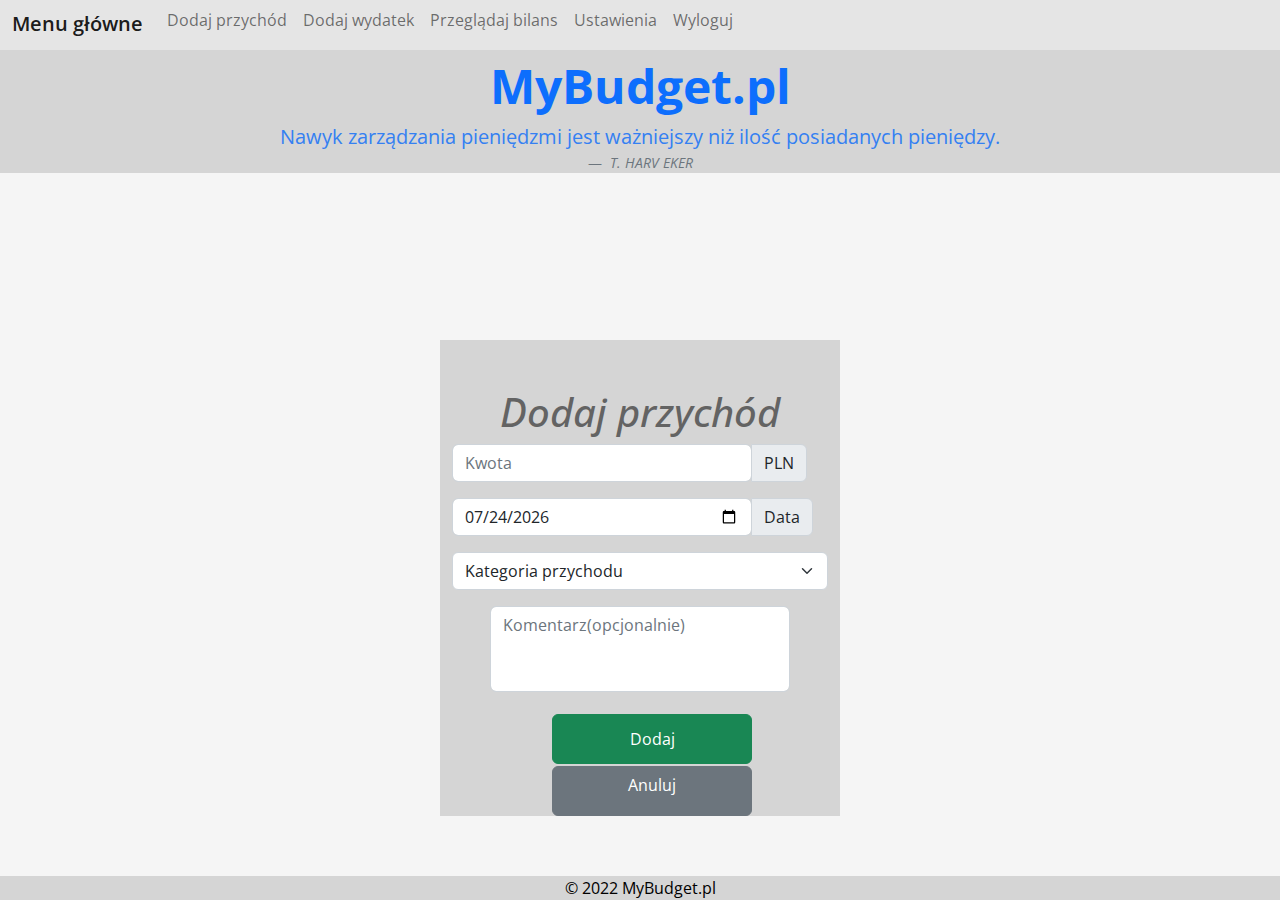
<file: add-income.html>
<!DOCTYPE HTML>
<html lang="pl">

<head>
	<meta charset="utf-8" />
	<meta name="viewport" content="width=device-width, initial-scale=1">
	<meta http-equiv="X-UA-Compatible" content="IE=edge" />

	<title>Aplikacja budżetowa MyBudget</title>

	<meta name="description" content="Aplikacja do zarządzania budżetem osobistym" />
	<meta name="keywords" content="budżet, przychody, wydatki" />

	<link rel="stylesheet" href="css/bootstrap.min.css" />
	<link rel="stylesheet" href="css/style.css" type="text/css" />
	<link rel="preconnect" href="https://fonts.googleapis.com">
	<link rel="preconnect" href="https://fonts.gstatic.com" crossorigin>
	<link href="https://fonts.googleapis.com/css2?family=Open+Sans:wght@400;700&display=swap" rel="stylesheet">

</head>

<body>

		<nav class="navbar navbar-expand-lg bg-light">
			<div class="container-fluid">
			  <a class="navbar-brand" href="main-menu.php">Menu główne</a>
			  <button class="navbar-toggler" type="button" data-bs-toggle="collapse" data-bs-target="#navbarNav" aria-controls="navbarNav" aria-expanded="false" aria-label="Toggle navigation">
				<span class="navbar-toggler-icon"></span>
			  </button>
			  <div class="collapse navbar-collapse" id="navbarNav">
				<ul class="navbar-nav">
				  <li class="nav-item">
					<a class="nav-link" aria-current="page" href="add-income.html">Dodaj przychód</a>
				  </li>
				  <li class="nav-item">
					<a class="nav-link" href="add-expense.html">Dodaj wydatek</a>
				  </li>
				  <li class="nav-item">
					<a class="nav-link" href="balance.html">Przeglądaj bilans</a>
				  </li>
				  <li class="nav-item">
					<a class="nav-link" href="#">Ustawienia</a>
				  </li>
				  <li class="nav-item">
					<a class="nav-link" href="logout.php">Wyloguj</a>
				  </li>
				</ul>
			  </div>
			</div>
		  </nav>

		  <header>
			<div id="logo"><a href="main-menu.php">MyBudget.pl</a></div>
			<div id="sentence">
				<figure>
					<blockquote class="blockquote text-center">
						<p>Nawyk zarządzania pieniędzmi jest ważniejszy niż ilość posiadanych pieniędzy.</p>
					</blockquote>
					<figcaption class="blockquote-footer text-center">
						<cite title="Source Title">T. HARV EKER</cite>
					</figcaption>
				</figure>
			</div>
		</header>
	
	<main>
		<section>
			<div class="container" style="width: 400px">
				<br><br><h1><em>Dodaj przychód</em></h1>
				<form>

					<div class="input-group mb-3">
						<div><label><input type="number" class="form-control" placeholder="Kwota" step="0.01" min="0"
									max="1000000" required
									aria-label="Cash amount (with dot and two decimal places)"></label></div>
						<span class="input-group-text">PLN</span>
					</div>

					<div class="input-group mb-3">
						<div><label><input type="date" class="form-control" id="datepicker" min="2000-01-01" max="2022-08-31"
									required></label></div>
						<span class="input-group-text">Data</span>
					</div>

					<div class="mb-3">
						<select class="form-select" aria-label="Default select example">
							<option selected>Kategoria przychodu</option>
							<option value="1">Wynagrodzenie</option>
							<option value="2">Odsetki bankowe</option>
							<option value="3">Sprzedaż na allegro</option>
							<option value="4">Inne</option>
						</select>
					</div>

					<div class="mb-3">
						<label><textarea class="form-control" id="exampleFormControlTextarea1"
								placeholder="Komentarz(opcjonalnie)" maxlength="150" rows="3"
								cols="35"></textarea></label>
					</div>
					<div class="form-check">
						<label><button type="submit" class="btn btn-success">Dodaj</button></label>
					</div>
					<div class="form-check">
						<label><a class="btn btn-secondary" href="main-menu.html" role="button">Anuluj</a></label>
					</div>
				</form>
			</div>

		</section>

		<footer>
			<div id="footer">&copy; 2022 MyBudget.pl</div>
		</footer>

	</main>

	<script src="https://cdn.jsdelivr.net/npm/@popperjs/core@2.10.2/dist/umd/popper.min.js"
		integrity="sha384-7+zCNj/IqJ95wo16oMtfsKbZ9ccEh31eOz1HGyDuCQ6wgnyJNSYdrPa03rtR1zdB"
		crossorigin="anonymous"></script>
	<script src="https://cdn.jsdelivr.net/npm/bootstrap@5.1.3/dist/js/bootstrap.min.js"
		integrity="sha384-QJHtvGhmr9XOIpI6YVutG+2QOK9T+ZnN4kzFN1RtK3zEFEIsxhlmWl5/YESvpZ13"
		crossorigin="anonymous"></script>
	<script src="js/bootstrap.min.js"></script>
	<script type="text/javascript" src="js/today.js"></script>

</body>

</html>
</file>
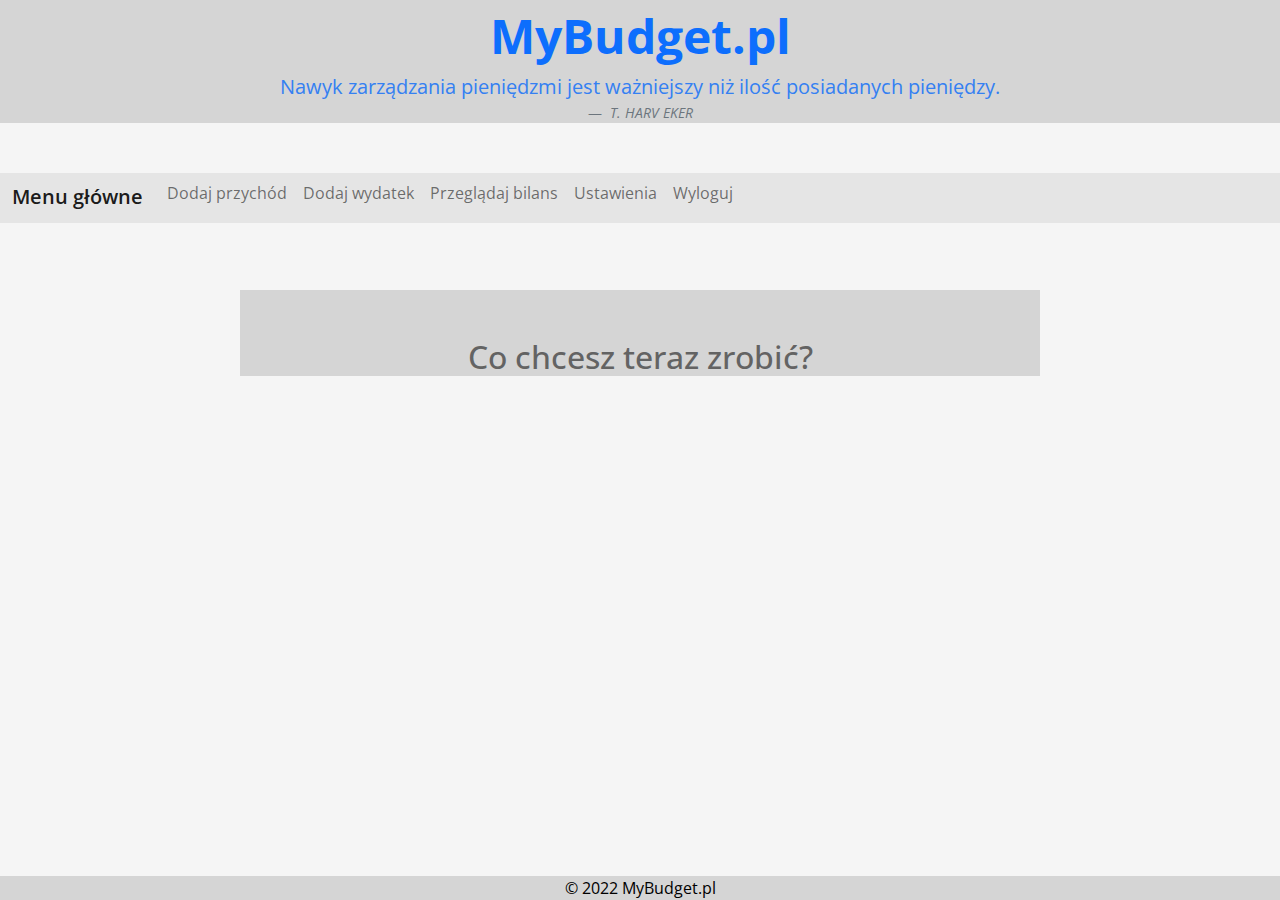
<file: main-menu.html>
<!DOCTYPE HTML>
<html lang="pl">

<head>
	<meta charset="utf-8" />
	<meta name="viewport" content="width=device-width, initial-scale=1">
	<meta http-equiv="X-UA-Compatible" content="IE=edge" />

	<title>Aplikacja budżetowa MyBudget</title>

	<meta name="description" content="Aplikacja do zarządzania budżetem osobistym" />
	<meta name="keywords" content="budżet, przychody, wydatki" />

	<link rel="stylesheet" href="css/bootstrap.min.css" />
	<link rel="stylesheet" href="css/style.css" type="text/css" />
	<link rel="preconnect" href="https://fonts.googleapis.com">
	<link rel="preconnect" href="https://fonts.gstatic.com" crossorigin>
	<link href="https://fonts.googleapis.com/css2?family=Open+Sans:wght@400;700&display=swap" rel="stylesheet">

</head>

<body>

	<header>
		<div id="logo"><a href="main-menu.html">MyBudget.pl</a></div>
		<div id="sentence">
			<figure>
				<blockquote class="blockquote text-center">
					<p>Nawyk zarządzania pieniędzmi jest ważniejszy niż ilość posiadanych pieniędzy.</p>
				</blockquote>
				<figcaption class="blockquote-footer text-center">
					<cite title="Source Title">T. HARV EKER</cite>
				</figcaption>
			</figure>
		</div>

		<nav class="navbar navbar-expand-lg bg-light">
			<div class="container-fluid">
			  <a class="navbar-brand" href="#">Menu główne</a>
			  <button class="navbar-toggler" type="button" data-bs-toggle="collapse" data-bs-target="#navbarNav" aria-controls="navbarNav" aria-expanded="false" aria-label="Toggle navigation">
				<span class="navbar-toggler-icon"></span>
			  </button>
			  <div class="collapse navbar-collapse" id="navbarNav">
				<ul class="navbar-nav">
				  <li class="nav-item">
					<a class="nav-link" aria-current="page" href="add-income.html">Dodaj przychód</a>
				  </li>
				  <li class="nav-item">
					<a class="nav-link" href="add-expense.html">Dodaj wydatek</a>
				  </li>
				  <li class="nav-item">
					<a class="nav-link" href="balance.html">Przeglądaj bilans</a>
				  </li>
				  <li class="nav-item">
					<a class="nav-link" href="#">Ustawienia</a>
				  </li>
				  <li class="nav-item">
					<a class="nav-link" href="index.html">Wyloguj</a>
				  </li>
				</ul>
			  </div>
			</div>
		  </nav>

	</header>

	<main>
		<section>
			<div class="container" style="width: 800px; height: 700px;">
				<br><br><div class="center"><h2>Co chcesz teraz zrobić?</h2></div>
			</div>

		</section>

		<footer>
			<div id="footer">&copy; 2022 MyBudget.pl</div>
		</footer>

	</main>

	<script src="https://cdn.jsdelivr.net/npm/@popperjs/core@2.10.2/dist/umd/popper.min.js"
		integrity="sha384-7+zCNj/IqJ95wo16oMtfsKbZ9ccEh31eOz1HGyDuCQ6wgnyJNSYdrPa03rtR1zdB"
		crossorigin="anonymous"></script>
	<script src="https://cdn.jsdelivr.net/npm/bootstrap@5.1.3/dist/js/bootstrap.min.js"
		integrity="sha384-QJHtvGhmr9XOIpI6YVutG+2QOK9T+ZnN4kzFN1RtK3zEFEIsxhlmWl5/YESvpZ13"
		crossorigin="anonymous"></script>
	<script src="js/bootstrap.min.js"></script>

</body>

</html>
</file>
<file: css/style.css>
html,
body {
    background-color: #f5f5f5;
    font-family: 'Open Sans', sans-serif;
    color: #636363;
    height: 100%;
    text-align: center;
}


a {
    text-decoration: none;
}

header {
    height: 150px;
    width: 100%;
    margin-bottom: 140px;
}

textarea {
    resize: none;
}

#photo {
    width: 300px;
    margin-left: auto;
    margin-right: auto;
}

#logo {
    font-size: 48px;
    text-align: center;
    color: #3480f2;
    margin-left: auto;
    margin-right: auto;
    font-weight: 700;
    background-color: #d5d5d5;
}

#sentence {
    background-color: #d5d5d5;
    margin-bottom: 50px;
}

h1 {
    text-align: center;
}

button {
    margin-left: auto;
    margin-right: auto;
    width: 200px;
    height: 40px;
    display: block;
}

.container {
    background-color: #d5d5d5;
    margin-left: auto;
    margin-right: auto;
    min-height: 100%;
    height: auto !important;
}

.container-sm {
    display: flex;
}

#photos {
    padding: 20px;
    margin-left: auto;
    margin-right: auto;
}

#footer {
    position: fixed;
    width: 100%;
    bottom: 0%;
    text-align: center;
    margin-top: 10px;
    color: black;
    background-color: #d5d5d5;

}

.inputField {
    clear: both;
    text-align: center;
    padding: 10px;
}

.button {
    text-align: center;
    width: 200px;
    height: 30px;
    margin-left: auto;
    margin-right: auto;
    margin-top: 15px;
    padding: 10px;
    display: block;
}

.menu {
    text-align: center;
}

.radioButton {
    font-size: 16px;
}

.dropdownMenu {
    text-align: right;
}

.text {
    text-align: center;
    font-size: 14px;
    display: block;
}

.window {
    display: inline-block;
    width: 450px;
    height: 400px;
    margin-left: 70px;
    margin-right: 20px;
    margin-bottom: 30px;
    text-align: center;
}

ul>li {
    list-style-type: none;
    margin-bottom: 7px;
}

.balance {
    margin-left: auto;
    margin-right: auto;
    text-align: center;
    width: 500px;
    height: 200px;
    clear: both;
    margin-bottom: 30px;
    border: 1px;
    border-style: dashed;
}

.chart {
    margin-left: auto;
    margin-right: auto;
    width: 500px;
    height: 500px;
    text-align: center;
    border: 1px;
    border-style: dashed;
}

.center {
    text-align: center;
}

.dateRange {
    text-align: right;
    margin-left: 60%;
    text-align: center;
}

.blockquote {
    color: #3480f2;
}

.blockquote-footer {
    margin-bottom: 0px;
}

.navbar {
    padding: 0%;
    margin: 0px;
    min-height: 50px;
    background-color: #e5e5e5 !important;
    display: block;
}

.navbar-brand {
    font-weight: 600;
}

.btn-success,
.btn-secondary {
    width: 200px;
    height: 50px;
}

.form-control {
    width: 300px;
}

.form-control {
    display: inline-block;
}

.form-label {
    display: block;
    text-align: left;
}
</file>
